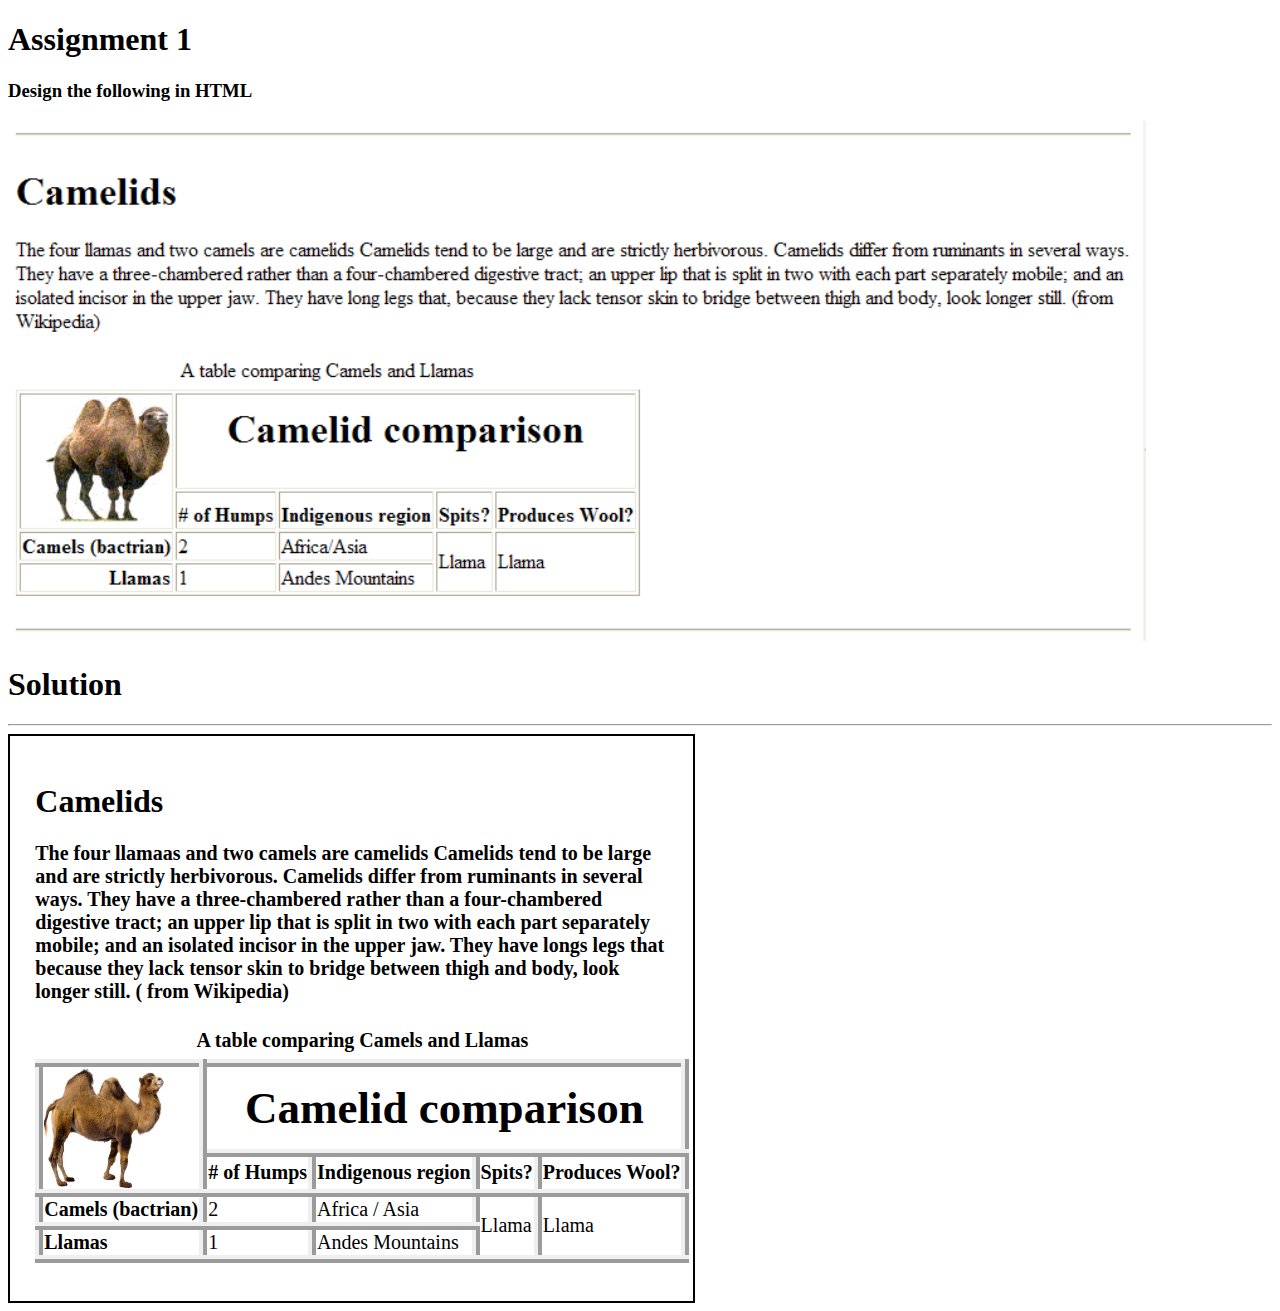
<file: 11.HTML_Exercise/1.html_camelid_exercise.html>
<!DOCTYPE html>
<html lang="en">
  <head>
    <meta charset="UTF-8" />
    <meta http-equiv="X-UA-Compatible" content="ie=edge" />
    <meta name="viewport" content="width=device-width, initial-scale=1.0" />
    <title>Camelids</title>
  </head>
  <style>
    table {
      margin: 2% 0;
      font-size: 20px;
      border-collapse: collapse;
    
    }
   
    th {
      text-align: left;
    }
    tr,
    th,
    td {
      border: 8px ridge rgb(240, 239, 239);
      white-space: nowrap;
      
    }
    caption{
      font-weight: bold;
      font-size: 20px;
      padding: 1%;
    }

    #camel_img{
      
      display: block;
    }

    #para {
      font-size: 20px;
      font-weight : bold;
    }
    #table_heading {
      text-align: center;
      font-size: 45px;
      height: 5rem;
      font-weight: bolder;
    }

    .container{
      width: 50%;
      border: 2px solid black;
      padding: 2%;
    }
  </style>
  <body>
    <h1>Assignment 1</h1>
    <h3>Design the following in HTML</h3>
    <img src="./html-p1.png" alt="" />
    <h1>Solution</h1>
    <hr />
    <div class="container">

      <h1>Camelids</h1>
      <p id="para">
      The four llamaas and two camels are camelids Camelids tend to be large and
      are strictly herbivorous. Camelids differ from ruminants in several ways.
      They have a three-chambered rather than a four-chambered digestive tract;
      an upper lip that is split in two with each part separately mobile; and an
      isolated incisor in the upper jaw. They have longs legs that because they
      lack tensor skin to bridge between thigh and body, look longer still. (
      from Wikipedia)
    </p>
    <table>
      <caption>
        A table comparing Camels and Llamas
      </caption>
      <thead>
        <tr>
          <td rowspan="2">
            <img id="camel_img" src="./camel.png" alt="" height="120" width="120"/>
          </td>
          <th colspan="4" id="table_heading">Camelid comparison</th>
          <tr>
            <th># of Humps</th>
            <th>Indigenous region</th>
            <th>Spits?</th>
            <th>Produces Wool?</th>
          </tr>
        </tr>
      </thead>
      <tbody>
        <tr >
          <th>Camels (bactrian)</th>
          <td>2</td>
          <td>Africa / Asia</td>
          <td rowspan="2">Llama</td>
          <td rowspan="2">Llama</td>
        </tr>
        <tr >
          <th>Llamas</th>
          <td>1</td>
          <td>Andes Mountains</td>
        </tr>
        
      </tbody>
    </table>
  </div>
  </body>
  </html>
</file>
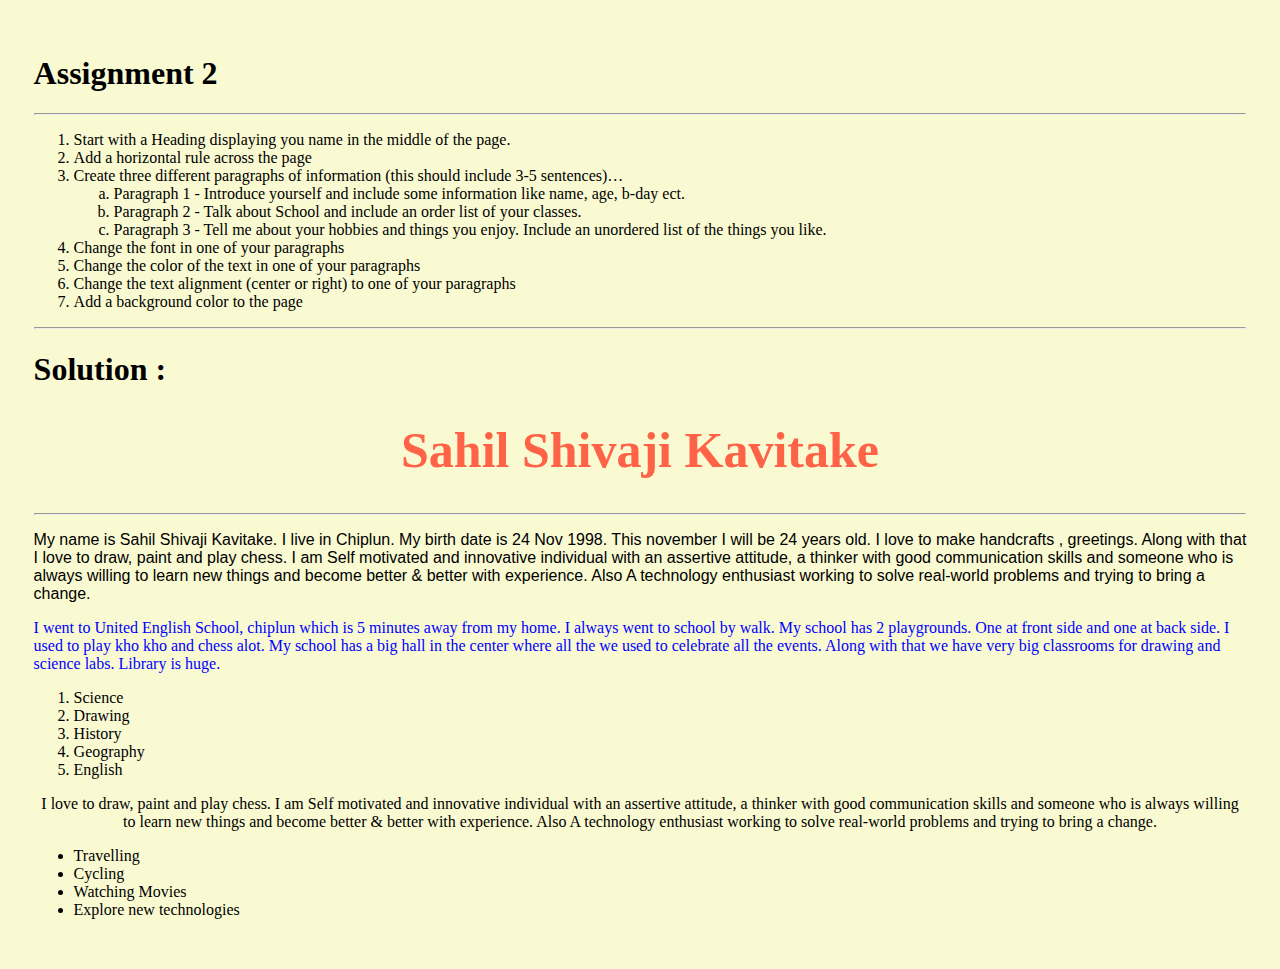
<file: 11.HTML_Exercise/2.html_basic_exercise.html>
<!DOCTYPE html>
<html lang="en">
  <head>
    <meta charset="UTF-8" />
    <meta http-equiv="X-UA-Compatible" content="IE=edge" />
    <meta name="viewport" content="width=device-width, initial-scale=1.0" />
    <title>Basic</title>

    <style>
      body {
        padding: 2%;
        background-color: lightgoldenrodyellow;
      }

      #myname {
        color: tomato;
        text-align: center;
        font-size: 50px;
      }

      #para1 {
        font-family: "Gill Sans", "Gill Sans MT", sans-serif;
      }

      #para2 {
        color: blue;
      }

      #para3 {
        text-align: center;
      }
    </style>
  </head>
  <body>
    <h1>Assignment 2</h1>
    <hr />
    <ol>
      <li>
        Start with a Heading displaying you name in the middle of the page.
      </li>
      <li>Add a horizontal rule across the page</li>
      <li>
        Create three different paragraphs of information (this should include
        3-5 sentences)…
      </li>
      <ol type="a">
        <li>
          Paragraph 1 - Introduce yourself and include some information like
          name, age, b-day ect.
        </li>
        <li>
          Paragraph 2 - Talk about School and include an order list of your
          classes.
        </li>
        <li>
          Paragraph 3 - Tell me about your hobbies and things you enjoy. Include
          an unordered list of the things you like.
        </li>
      </ol>
      <li>Change the font in one of your paragraphs</li>
      <li>Change the color of the text in one of your paragraphs</li>
      <li>
        Change the text alignment (center or right) to one of your paragraphs
      </li>
      <li>Add a background color to the page</li>
    </ol>

    <hr />
    <h1>Solution :</h1>
    <h1 id="myname">Sahil Shivaji Kavitake</h1>
    <hr />
    <p id="para1">
      My name is Sahil Shivaji Kavitake. I live in Chiplun. My birth date is 24
      Nov 1998. This november I will be 24 years old. I love to make handcrafts
      , greetings. Along with that I love to draw, paint and play chess. I am
      Self motivated and innovative individual with an assertive attitude, a
      thinker with good communication skills and someone who is always willing
      to learn new things and become better & better with experience. Also A
      technology enthusiast working to solve real-world problems and trying to
      bring a change.
    </p>
    <p id="para2">
      I went to United English School, chiplun which is 5 minutes away from my
      home. I always went to school by walk. My school has 2 playgrounds. One at
      front side and one at back side. I used to play kho kho and chess alot. My
      school has a big hall in the center where all the we used to celebrate all
      the events. Along with that we have very big classrooms for drawing and
      science labs. Library is huge.
    </p>
    <ol>
      <li>Science</li>
      <li>Drawing</li>
      <li>History</li>
      <li>Geography</li>
      <li>English</li>
    </ol>

    <p id="para3">
      I love to draw, paint and play chess. I am Self motivated and innovative
      individual with an assertive attitude, a thinker with good communication
      skills and someone who is always willing to learn new things and become
      better & better with experience. Also A technology enthusiast working to
      solve real-world problems and trying to bring a change.
    </p>
    <ul>
      <li>Travelling</li>
      <li>Cycling</li>
      <li>Watching Movies</li>
      <li>Explore new technologies</li>
    </ul>
  </body>
</html>
</file>
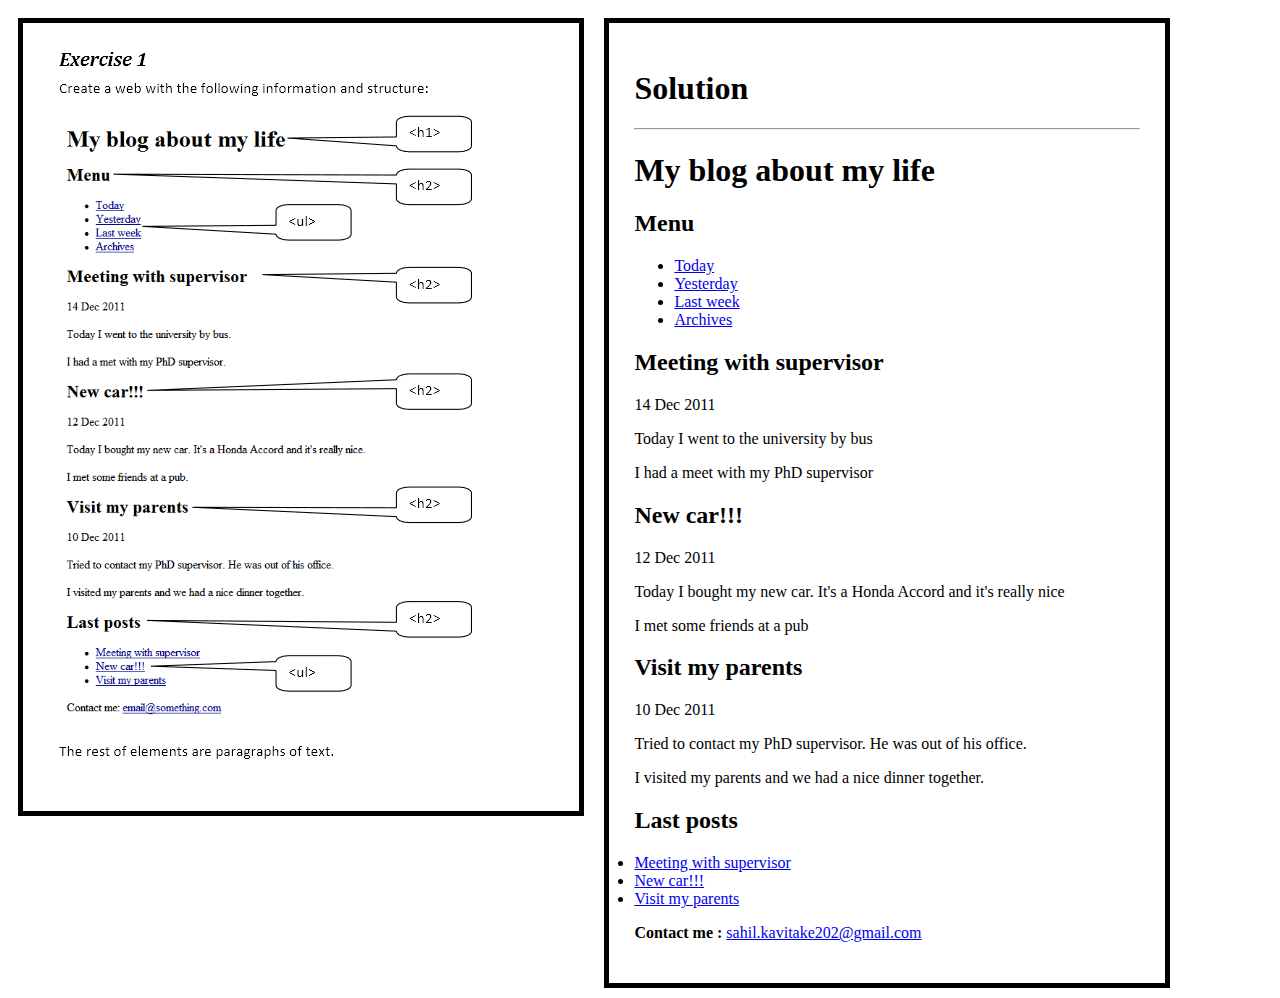
<file: 11.HTML_Exercise/3.html_structure_exercise.html>
<!DOCTYPE html>
<html lang="en">
  <head>
    <meta charset="UTF-8" />
    <meta http-equiv="X-UA-Compatible" content="IE=edge" />
    <meta name="viewport" content="width=device-width, initial-scale=1.0" />
    <title>Structure</title>
    <style>
      #question,
      #solution {
        width: 40%;
        float: left;
        padding: 2%;
        margin: 10px;
        border: 5px solid black;
      }
    </style>
  </head>
  <body>
    <div>
      <div id="question">
        <img src="./html-p3.png" alt="" />
      </div>
      <div id="solution">
        <h1>Solution</h1>
        <hr />
        <h1>My blog about my life</h1>
        <h2>Menu</h2>
        <ul>
          <li><a href="#">Today</a></li>
          <li><a href="#">Yesterday</a></li>
          <li><a href="#">Last week</a></li>
          <li><a href="#">Archives</a></li>
        </ul>
        <section id="meeting_with_supervisor">
          <h2>Meeting with supervisor</h2>
          <p>14 Dec 2011</p>
          <p>Today I went to the university by bus</p>
          <p>I had a meet with my PhD supervisor</p>
        </section>

        <section id="new_car!!!">
          <h2>New car!!!</h2>
          <p>12 Dec 2011</p>
          <p>
            Today I bought my new car. It's a Honda Accord and it's really nice
          </p>
          <p>I met some friends at a pub</p>
        </section>
        <section id="visit_my_parents">
          <h2>Visit my parents</h2>
          <p>10 Dec 2011</p>
          <p>Tried to contact my PhD supervisor. He was out of his office.</p>
          <p>I visited my parents and we had a nice dinner together.</p>
        </section>

        <h2>Last posts</h2>
        <nav>
          <ul></ul>
            <li>
              <a href="#meeting_with_supervisor">Meeting with supervisor</a>
            </li>
            <li><a href="#new_car!!!">New car!!!</a></li>
            <li><a href="#visit_my_parents">Visit my parents</a></li>
          </ul>
        </nav>

        <p>
          <strong> Contact me :</strong>
          <a href="emailto:sahil.kavitake202@gmail.com"
            >sahil.kavitake202@gmail.com</a
          >
        </p>
      </div>
    </div>
  </body>
</html>
</file>
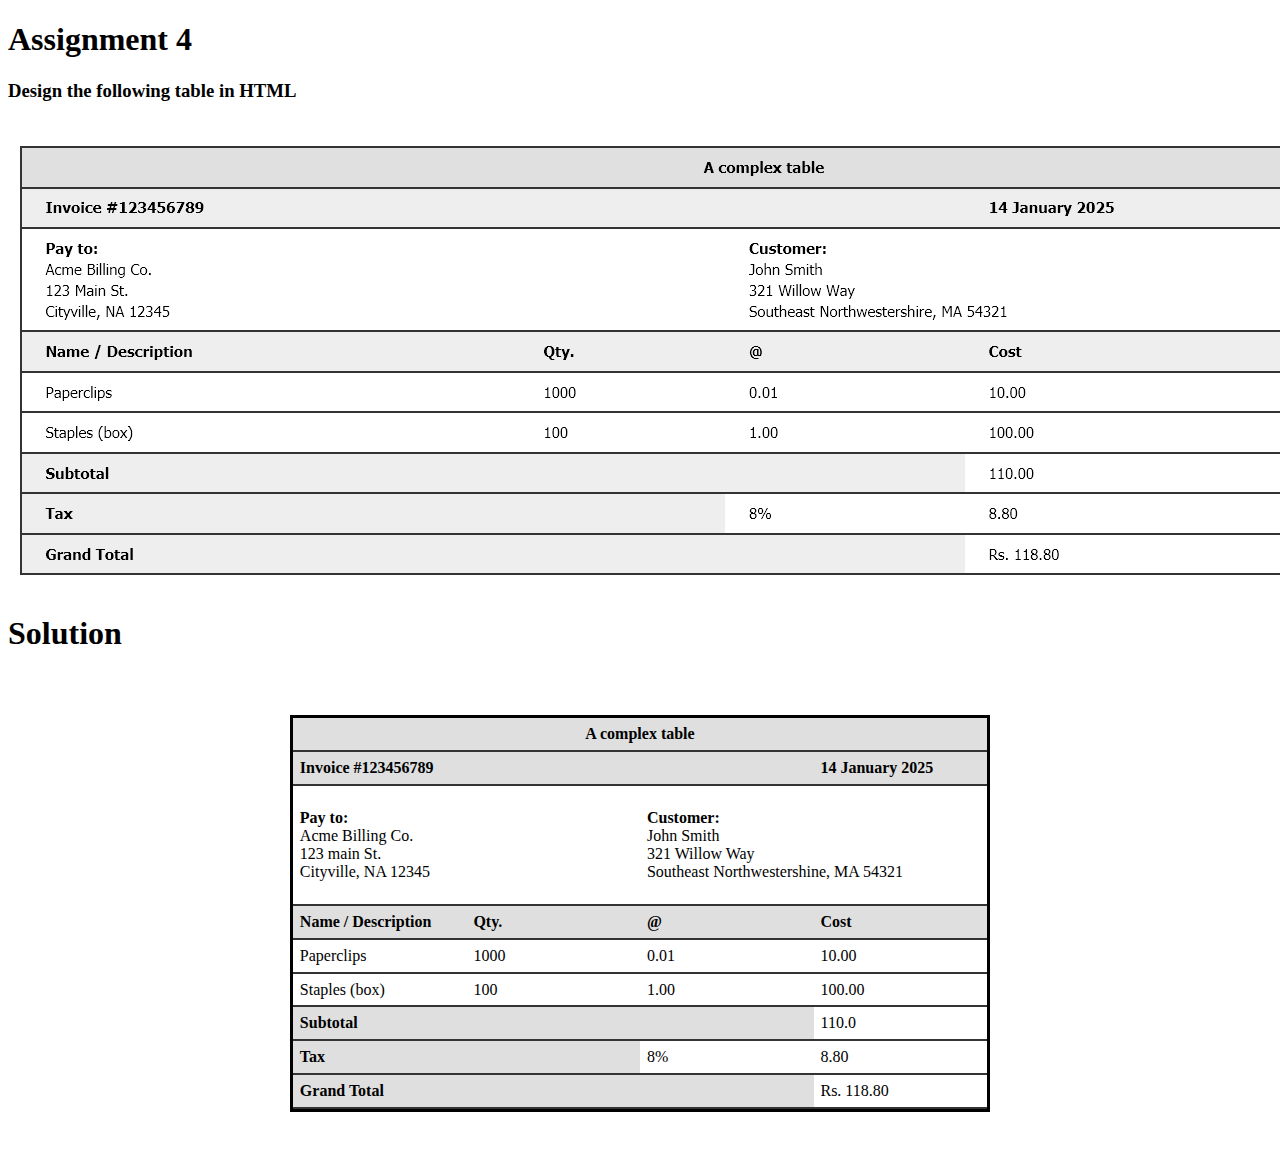
<file: 11.HTML_Exercise/4.html_table_exercise.html>
<!DOCTYPE html>
<html lang="en">
  <head>
    <meta charset="UTF-8" />
    <meta http-equiv="X-UA-Compatible" content="ie=edge" />
    <meta name="viewport" content="width=device-width, initial-scale=1.0" />
    <title>Table</title>
  </head>
  <style>
    table {
      margin: 5% auto;
      border-spacing: 0px;
      border: 3px solid black;
    }
    td {
      width: 20%;
    }
    th {
      text-align: left;
    }
    tr,
    th,
    td {
      border-bottom: 2px solid rgb(53, 51, 51);
      padding: 1%;
    }

    #table_heading {
      text-align: center;
    }

    .grey_bg {
      background-color: rgb(223, 223, 223);
    }
  </style>
  <body>
    <h1>Assignment 4</h1>
    <h3>Design the following table in HTML</h3>
    <img src="./html-p4.png" alt="" />
    <h1>Solution</h1>
    <table>
      <thead>
        <tr>
          <th colspan="4" class="grey_bg" id="table_heading">
            A complex table
          </th>
        </tr>
      </thead>
      <tbody>
        <tr class="grey_bg">
          <th colspan="3">Invoice #123456789</th>
          <th>14 January 2025</th>
        </tr>
        <tr>
          <td colspan="2">
            <p>
              <strong> Pay to:</strong> <br />
              Acme Billing Co. <br />
              123 main St. <br />
              Cityville, NA 12345
            </p>
          </td>
          <td colspan="2">
            <p>
              <strong> Customer:</strong><br />
              John Smith <br />
              321 Willow Way<br />
              Southeast Northwestershine, MA 54321
            </p>
          </td>
        </tr>
        <tr class="grey_bg">
          <th>Name / Description</th>
          <th>Qty.</th>
          <th>@</th>
          <th>Cost</th>
        </tr>
        <tr>
          <td>Paperclips</td>
          <td>1000</td>
          <td>0.01</td>
          <td>10.00</td>
        </tr>
        <tr>
          <td>Staples (box)</td>
          <td>100</td>
          <td>1.00</td>
          <td>100.00</td>
        </tr>
        <tr>
          <th colspan="3" class="grey_bg">Subtotal</th>
          <td>110.0</td>
        </tr>
        <tr>
          <th colspan="2" class="grey_bg">Tax</th>
          <td>8%</td>
          <td>8.80</td>
        </tr>
        <tr>
          <th colspan="3" class="grey_bg">Grand Total</th>
          <td>Rs. 118.80</td>
        </tr>
      </tbody>
    </table>
  </body>
</html>
</file>
